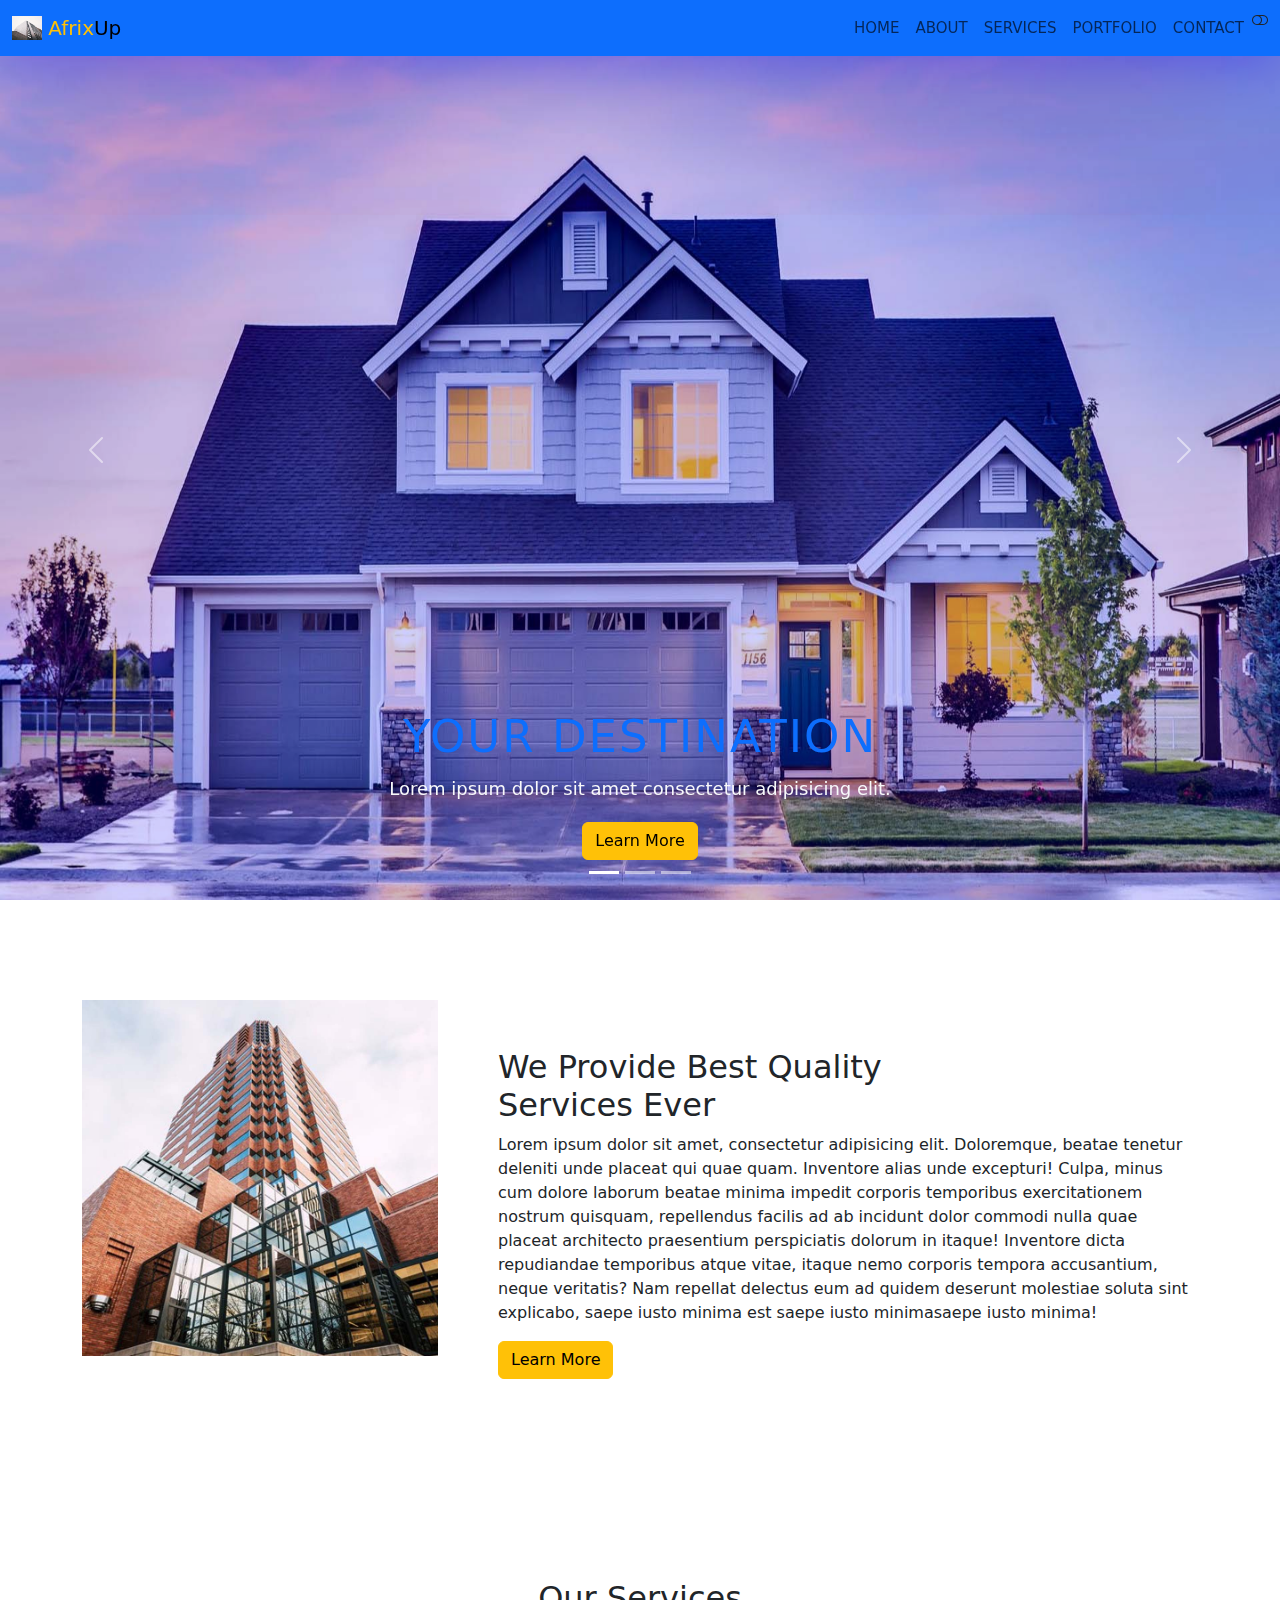
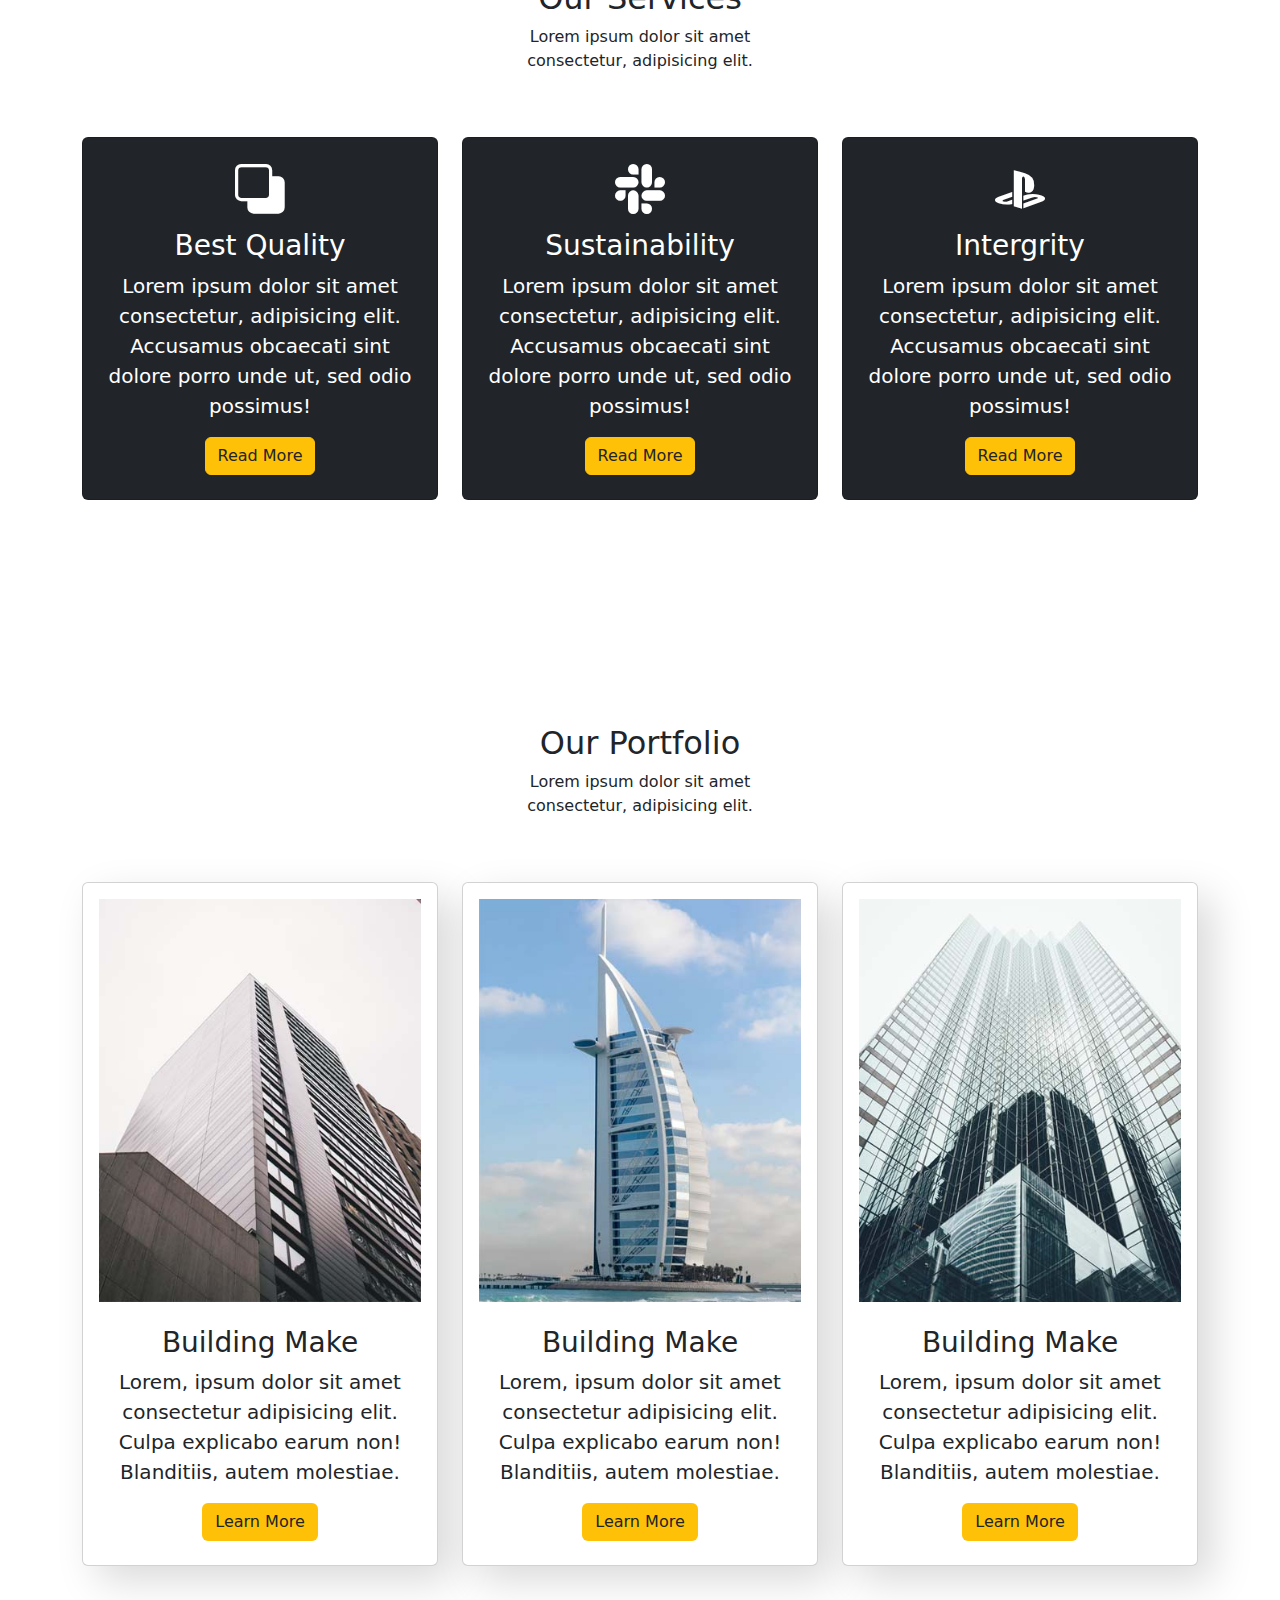
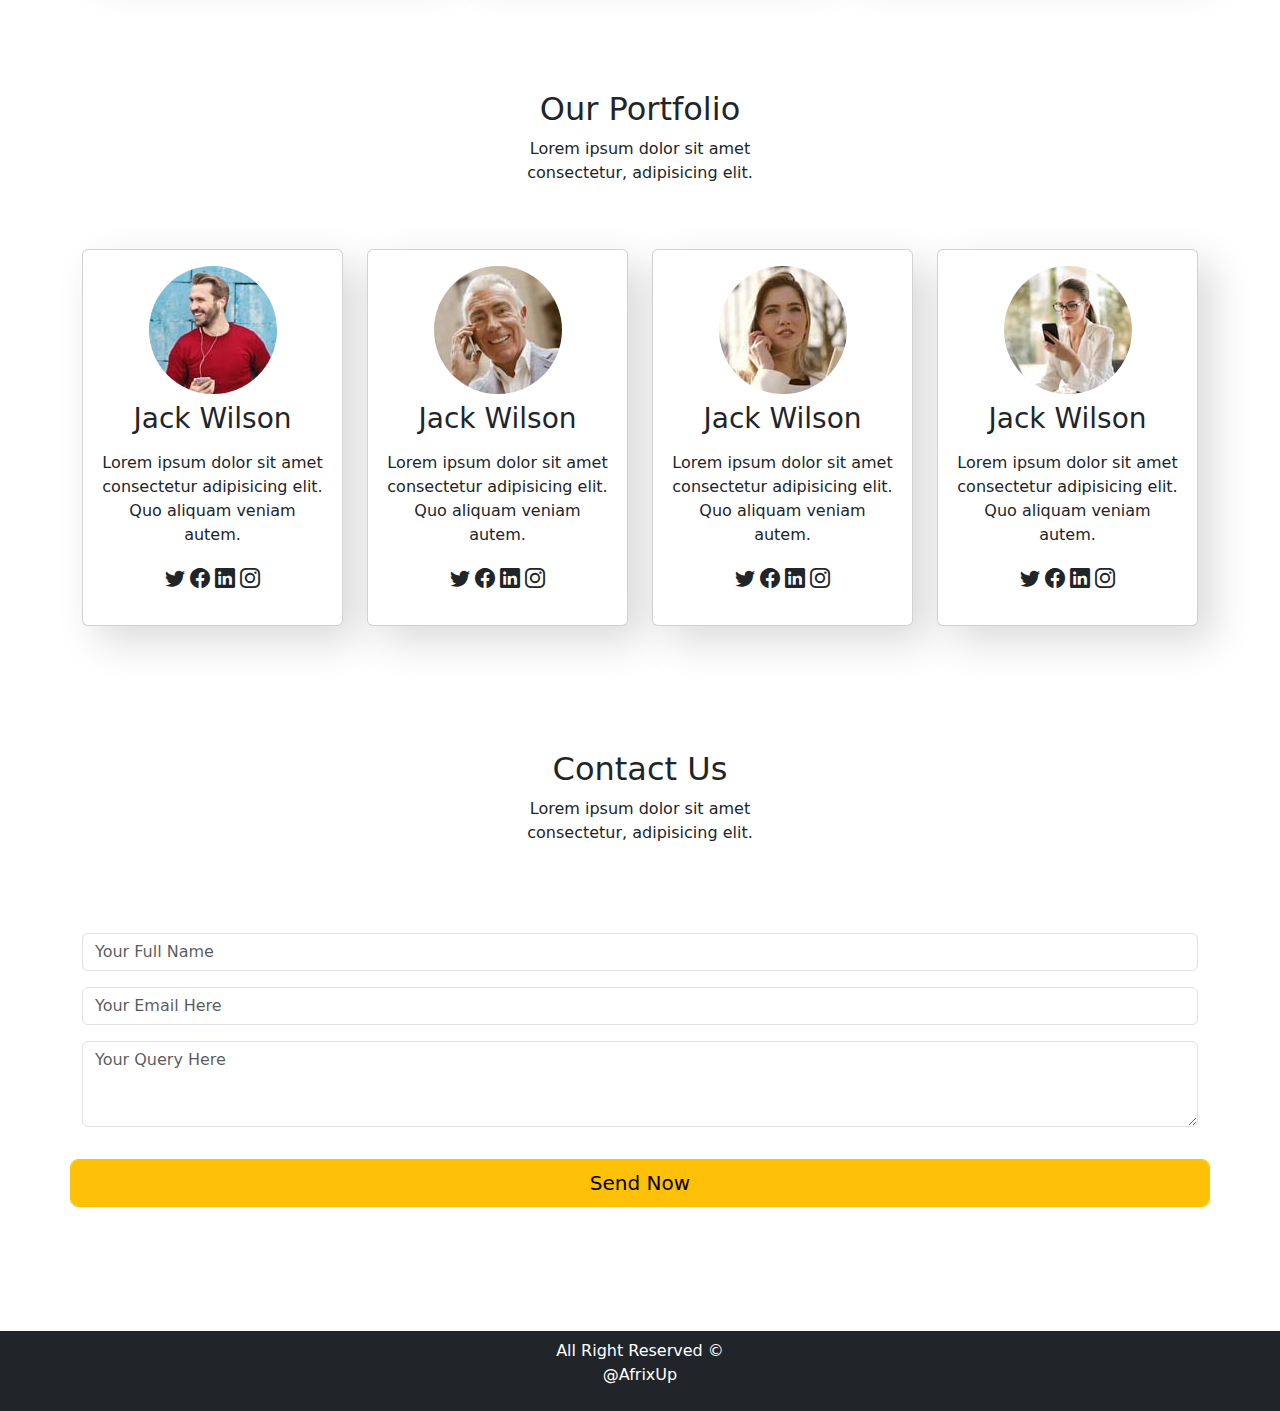
<file: index.html>
<!doctype html>
<html lang="en">

<head>
    <!-- Required meta tags -->
    <meta charset="utf-8">
    <meta name="viewport" content="width=device-width, initial-scale=1, shrink-to-fit=no">
    <link rel="shortcut icon" type="image/jpg" href="Asset/img/home-1.jpg">

    <!-- Bootstrap CSS Offline-->
    <link rel="stylesheet" href="Asset/css/style.css">
    <link rel="stylesheet" href="Asset/bootstrap-icons-1.10.5/font/bootstrap-icons.css">
    <link rel="stylesheet" href="Asset/bostrape/css/bootstrap.min.css">

    <title>Hello, world!</title>
</head>

<body id="theme">

    <nav id="navbar" class="navbar navbar-expand-lg nav-light bg-primary fixed-top">
        <div class="container-fluid">
            <a class="navbar-brand" href="#">
                <img src="Asset/img/project-1.jpg" alt="Logo" width="30" height="24"
                    class="d-inline-block align-text-top">
                <span class="text-warning">Afrix</span>Up
            </a>
            <button class="navbar-toggler" type="button" data-bs-toggle="collapse"
                data-bs-target="#navbarSupportedContent" aria-controls="navbarSupportedContent" aria-expanded="false"
                aria-label="Toggle navigation">
                <span class="navbar-toggler-icon"></span>
            </button>
            <div class="collapse navbar-collapse" id="navbarSupportedContent">
                <ul class="navbar-nav ms-auto mb-2 mb-lg-0">
                    <li class="nav-item">
                        <a class="nav-link" href="#home">Home</a>
                    </li>
                    <li class="nav-item">
                        <a class="nav-link" href="#about">About</a>
                    </li>
                    <li class="nav-item">
                        <a class="nav-link" href="#services">Services</a>
                    </li>
                    <li class="nav-item">
                        <a class="nav-link" href="#portfolio">Portfolio</a>
                    </li>
                    <li class="nav-item">
                        <a class="nav-link" href="#contact">Contact</a>
                    </li>
                    <li class="nav-item">
                        <i class="bi bi-toggle-on theme-light" id="light" style="display: none;"></i>
                        <i class="bi bi-toggle-off theme-dark" id="dark"></i>
                    </li>

                </ul>

            </div>
        </div>
    </nav>

    <div id="carouselExampleCaptions" class="carousel slide" data-bs-ride="carousel">
        <div class="carousel-indicators">
            <button type="button" data-bs-target="#carouselExampleCaptions" data-bs-slide-to="0" class="active"
                aria-current="true" aria-label="Slide 1"></button>
            <button type="button" data-bs-target="#carouselExampleCaptions" data-bs-slide-to="1"
                aria-label="Slide 2"></button>
            <button type="button" data-bs-target="#carouselExampleCaptions" data-bs-slide-to="2"
                aria-label="Slide 3"></button>
        </div>
        <div class="carousel-inner">
            <div class="carousel-item active">
                <img src="Asset/img/home-1.jpg" class="d-block w-100" alt="...">
                <div class="carousel-caption">
                    <h5 class="text-primary">Your Destination</h5>
                    <p class="text-light">Lorem ipsum dolor sit amet consectetur adipisicing elit.</p>
                    <p><a href="#" class="btn btn-warning mt-3">Learn More</a></p>
                </div>
            </div>
            <div class="carousel-item">
                <img src="Asset/img/home-2.jpg" class="d-block w-100" alt="...">
                <div class="carousel-caption">
                    <h5 class="text-secondary">Always Dedicated</h5>
                    <p class="text-primary">Lorem ipsum dolor sit amet consectetur adipisicing elit.</p>
                    <p><a href="#" class="btn btn-warning mt-3">Learn More</a></p>
                </div>
            </div>
            <div class="carousel-item">
                <img src="Asset/img/home-3.jpg" class="d-block w-100" alt="...">
                <div class="carousel-caption">
                    <h5 class="text-light">Trully Ours</h5>
                    <p class="text-secondary">Lorem ipsum dolor sit amet consectetur adipisicing elit.</p>
                    <p><a href="#" class="btn btn-warning mt-3">Learn More</a></p>
                </div>
            </div>
        </div>
        <button class="carousel-control-prev" type="button" data-bs-target="#carouselExampleCaptions"
            data-bs-slide="prev">
            <span class="carousel-control-prev-icon" aria-hidden="true"></span>
            <span class="visually-hidden">Previous</span>
        </button>
        <button class="carousel-control-next" type="button" data-bs-target="#carouselExampleCaptions"
            data-bs-slide="next">
            <span class="carousel-control-next-icon" aria-hidden="true"></span>
            <span class="visually-hidden">Next</span>
        </button>
    </div>

    <!-- About Section -->

    <section id="about" class="about section-padding">
        <div class="container">
            <div class="row">
                <div class="col-lg-4 col-md-12 col-12">
                    <div class="about-img">
                        <img src="Asset/img/about.jpg" alt="" class="img-fluid">
                    </div>
                </div>
                <div class="col-lg-8 col-md-12 col-12 ps-lg-5 mt-md-5">
                    <div class="about-text">
                        <h2 class="txt-color">We Provide Best Quality <br>Services Ever</h2>
                        <p class="txt-color">
                            Lorem ipsum dolor sit amet, consectetur adipisicing elit. Doloremque, beatae tenetur
                            deleniti unde placeat qui quae quam. Inventore alias unde excepturi! Culpa, minus cum dolore
                            laborum beatae minima impedit corporis temporibus exercitationem nostrum quisquam,
                            repellendus facilis ad ab incidunt dolor commodi nulla quae placeat architecto praesentium
                            perspiciatis dolorum in itaque! Inventore dicta repudiandae temporibus atque vitae, itaque
                            nemo corporis tempora accusantium, neque veritatis? Nam repellat delectus eum ad quidem
                            deserunt molestiae soluta sint explicabo, saepe iusto minima est saepe iusto minimasaepe
                            iusto minima!
                        </p>
                        <a href="#" class="btn btn-warning"> Learn More</a>
                    </div>
                </div>
            </div>
        </div>
    </section>

    <!-- services section -->

    <section id="services" class="services section-padding">
        <div class="container">
            <div class="row">
                <div class="col-md-12">
                    <div class="section-header text-center pb-5">
                        <h2 class="txt-color">Our Services</h2>
                        <p class="txt-color">
                            Lorem ipsum dolor sit amet <br> consectetur, adipisicing elit.
                        </p>

                    </div>
                </div>
            </div>

            <div class="row">
                <div class="col-12 col-md-12 col-lg-4 mb-4">
                    <div class="card text-white text-center bg-dark pb-2">
                        <div class="card-body">
                            <i class="bi bi-subtract"></i>
                            <h3 class="card-title">Best Quality</h3>
                            <p class="lead">
                                Lorem ipsum dolor sit amet consectetur, adipisicing elit. Accusamus obcaecati sint
                                dolore porro unde ut, sed odio possimus!
                            </p>
                            <button class="btn btn-warning text-dark">Read More</button>
                        </div>
                    </div>
                </div>

                <div class="col-12 col-md-12 col-lg-4 mb-4">
                    <div class="card text-white text-center bg-dark pb-2">
                        <div class="card-body">
                            <i class="bi bi-slack"></i>
                            <h3 class="card-title">Sustainability</h3>
                            <p class="lead">
                                Lorem ipsum dolor sit amet consectetur, adipisicing elit. Accusamus obcaecati sint
                                dolore porro unde ut, sed odio possimus!
                            </p>
                            <button class="btn btn-warning text-dark">Read More</button>
                        </div>
                    </div>
                </div>

                <div class="col-12 col-md-12 col-lg-4 mb-4">
                    <div class="card text-white text-center bg-dark pb-2">
                        <div class="card-body">
                            <i class="bi bi-playstation"></i>
                            <h3 class="card-title">Intergrity</h3>
                            <p class="lead">
                                Lorem ipsum dolor sit amet consectetur, adipisicing elit. Accusamus obcaecati sint
                                dolore porro unde ut, sed odio possimus!
                            </p>
                            <button class="btn btn-warning text-dark">Read More</button>
                        </div>
                    </div>
                </div>

            </div>
        </div>
    </section>

    <!-- Portfolio -->

    <section id="portfolio" class="portfolio section-padding">
        <div class="container">
            <div class="row">
                <div class="col-md-12">
                    <div class="section-header text-center pb-5">
                        <h2 class="txt-color">Our Portfolio</h2>
                        <p class="txt-color">
                            Lorem ipsum dolor sit amet <br> consectetur, adipisicing elit.
                        </p>

                    </div>
                </div>
            </div>

            <div class="row">
                <div class="col-12 col-md-12 col-lg-4 mb-4">
                    <div class="card text-light text-center bg-white pb-2">
                        <div class="card-body text-dark">
                            <div class="img-area mb-4">
                                <img src="Asset/img/project-1.jpg" alt="" class="img-fluid">
                            </div>
                            <h3 class="card-title">Building Make</h3>
                            <p class="lead">
                                Lorem, ipsum dolor sit amet consectetur adipisicing elit. Culpa explicabo earum non!
                                Blanditiis, autem molestiae.
                            </p>
                            <button class="btn bg-warning text-dark">Learn More</button>
                        </div>
                    </div>
                </div>

                <div class="col-12 col-md-12 col-lg-4 mb-4">
                    <div class="card text-light text-center bg-white pb-2">
                        <div class="card-body text-dark">
                            <div class="img-area mb-4">
                                <img src="Asset/img/project-2.jpg" alt="" class="img-fluid">
                            </div>
                            <h3 class="card-title">Building Make</h3>
                            <p class="lead">
                                Lorem, ipsum dolor sit amet consectetur adipisicing elit. Culpa explicabo earum non!
                                Blanditiis, autem molestiae.
                            </p>
                            <button class="btn bg-warning text-dark">Learn More</button>
                        </div>
                    </div>
                </div>

                <div class="col-12 col-md-12 col-lg-4 mb-4">
                    <div class="card text-light text-center bg-white pb-2">
                        <div class="card-body text-dark">
                            <div class="img-area mb-4">
                                <img src="Asset/img/project-3.jpg" alt="" class="img-fluid">
                            </div>
                            <h3 class="card-title">Building Make</h3>
                            <p class="lead">
                                Lorem, ipsum dolor sit amet consectetur adipisicing elit. Culpa explicabo earum non!
                                Blanditiis, autem molestiae.
                            </p>
                            <button class="btn bg-warning text-dark">Learn More</button>
                        </div>
                    </div>
                </div>
            </div>

        </div>
    </section>

    <!-- Team Section  -->

    <section class="team section-pading" id="team">
        <div class="container">
            <div class="row">
                <div class="col-md-12">
                    <div class="section-header text-center pb-5">
                        <h2 class="txt-color">Our Portfolio</h2>
                        <p class="txt-color">
                            Lorem ipsum dolor sit amet <br> consectetur, adipisicing elit.
                        </p>

                    </div>
                </div>
            </div>

            <div class="row">
                <div class="col-12 col-md-6 col-lg-3 mb-4">
                    <div class="card text-center">
                        <div class="card-body">
                            <img src="Asset/img/team-1.jpg" alt="" class="img-fluid rounded-circle">
                            <h3 class="card-title py-2">Jack Wilson</h3>
                            <p class="card-text">
                                Lorem ipsum dolor sit amet consectetur adipisicing elit. Quo aliquam veniam autem.
                            </p>

                            <p class="socials">
                                <i class="bi bi-twitter te`x+Z*CXt-dark mx-l"></i>
                                <i class="bi bi-facebook text-dark mx-l"></i>
                                <i class="bi bi-linkedin text-dark mx-l"></i>
                                <i class="bi bi-instagram text-dark mx-l"></i>
                            </p>
                        </div>
                    </div>
                </div>
                <div class="col-12 col-md-6 col-lg-3 mb-4">
                    <div class="card text-center">
                        <div class="card-body">
                            <img src="Asset/img/team-2.jpg" alt="" class="img-fluid rounded-circle">
                            <h3 class="card-title py-2">Jack Wilson</h3>
                            <p class="card-text">
                                Lorem ipsum dolor sit amet consectetur adipisicing elit. Quo aliquam veniam autem.
                            </p>

                            <p class="socials">
                                <i class="bi bi-twitter text-dark mx-l"></i>
                                <i class="bi bi-facebook text-dark mx-l"></i>
                                <i class="bi bi-linkedin text-dark mx-l"></i>
                                <i class="bi bi-instagram text-dark mx-l"></i>
                            </p>
                        </div>
                    </div>
                </div>
                <div class="col-12 col-md-6 col-lg-3 mb-4">
                    <div class="card text-center">
                        <div class="card-body">
                            <img src="Asset/img/team-3.jpg" alt="" class="img-fluid rounded-circle">
                            <h3 class="card-title py-2">Jack Wilson</h3>
                            <p class="card-text">
                                Lorem ipsum dolor sit amet consectetur adipisicing elit. Quo aliquam veniam autem.
                            </p>

                            <p class="socials">
                                <i class="bi bi-twitter text-dark mx-l"></i>
                                <i class="bi bi-facebook text-dark mx-l"></i>
                                <i class="bi bi-linkedin text-dark mx-l"></i>
                                <i class="bi bi-instagram text-dark mx-l"></i>
                            </p>
                        </div>
                    </div>
                </div>
                <div class="col-12 col-md-6 col-lg-3 mb-4">
                    <div class="card text-center">
                        <div class="card-body">
                            <img src="Asset/img/team-4.jpg" alt="" class="img-fluid rounded-circle">
                            <h3 class="card-title py-2">Jack Wilson</h3>
                            <p class="card-text">
                                Lorem ipsum dolor sit amet consectetur adipisicing elit. Quo aliquam veniam autem.
                            </p>

                            <p class="socials">
                                <i class="bi bi-twitter text-dark mx-l"></i>
                                <i class="bi bi-facebook text-dark mx-l"></i>
                                <i class="bi bi-linkedin text-dark mx-l"></i>
                                <i class="bi bi-instagram text-dark mx-l"></i>
                            </p>
                        </div>
                    </div>
                </div>
            </div>
        </div>
    </section>

    <!-- contact section -->
    <section id="contact" class="contact section-padding">
        <div class="container">
            <div class="row">
                <div class="col-md-12">
                    <div class="section-header text-center pb-5">
                        <h2 class="txt-color">Contact Us</h2>
                        <p class="txt-color">
                            Lorem ipsum dolor sit amet <br> consectetur, adipisicing elit.
                        </p>

                    </div>
                </div>
            </div>

            <div class="row m-0">
                <div class="col-md-12 p-0 pt-4 pb-4">
                    <form action="" class=" p-4.ms-auto">
                        <div class="row">
                            <div class="col-md-12">
                                <div class="mb-3">
                                    <input type="text" name="" class="form-control" required
                                        placeholder="Your Full Name">
                                </div>
                            </div>
                            <div class="col-md-12">
                                <div class="mb-3">
                                    <input type="email" name="" class="form-control" required
                                        placeholder="Your Email Here">
                                </div>
                            </div>
                            <div class="col-md-12">
                                <div class="mb-3">
                                    <textarea rows="3" required class="form-control"
                                        placeholder="Your Query Here"></textarea>
                                </div>
                            </div>

                            <button class="btn col-2 btn-warning btn-lg btn-block mt-3 form-control">Send Now</button>
                        </div>
                    </form>
                </div>
            </div>
        </div>
    </section>

    


    <!-- footer section -->

    <footer class="bg-dark p-2 text-center">
        <div class="container">
            <p class="text-white">
                All Right Reserved &COPY; <br>@AfrixUp
            </p>
        </div>
    </footer>


    <script>
        var themeLight = document.getElementById("light");
        var themeDark = document.getElementById("dark");

        // th body theme of all pages variable declatation and assignsion
        var navbarClass = document.getElementById("navbar");

        themeLight.addEventListener("click", themeLightFunction);
        themeDark.addEventListener("click", themeDarkFunction);

        function themeLightFunction() {
            document.getElementById("theme").style.background = "white";
            document.getElementById("theme").style.black = "white";
            document.getElementById("light").style.display = "none";
            document.getElementById("dark").style.display = "";

            // working on background

            navbarClass.classList.remove("bg-secondary");
            navbarClass.classList.add("bg-primary");

            document.getElementsByClassName("nav-link").style.color = "black";
            document.getElementsByClassName("txt-color").style.color = "";

        }
        function themeDarkFunction() {
            document.getElementById("theme").style.background = "black";    //backgroundImage = "linear-gradient(-75deg, rgba(55, 55, 55, 5), rgba(0, 0, 0, 0.45), rgba(55, 55, 55, 5))";
            document.getElementById("theme").style.color = "white";    //backgroundImage = "linear-gradient(-75deg, rgba(55, 55, 55, 5), rgba(0, 0, 0, 0.45), rgba(55, 55, 55, 5))";
            document.getElementById("dark").style.display = "none";
            document.getElementById("light").style.display = "";

            // working on background
            navbarClass.classList.remove("bg-primary");
            navbarClass.classList.add("bg-secondary");
          

            document.getElementsByClassName("nav-link").style.color = "white";
            document.getElementsByClassName("txt-color").style.color = "white";

        }
    </script>
    <!-- Optional JavaScript -->
    <script src="Asset/bostrape/js/bootstrap.min.js"></script>
    <script src="https://cdn.jsdelivr.net/npm/bootstrap@5.3.0/dist/js/bootstrap.bundle.min.js"></script>
</body>

</html>
</file>
<file: Asset/css/style.css>
/* http://meyerweb.com/eric/tools/css/reset/ 
   v2.0 | 20110126
   License: none (public domain)
*/

html, body, div, span, applet, object, iframe,
h1, h2, h3, h4, h5, h6, p, blockquote, pre,
a, abbr, acronym, address, big, cite, code,
del, dfn, em, img, ins, kbd, q, s, samp,
small, strike, strong, sub, sup, tt, var,
b, u, i, center,
dl, dt, dd, ol, ul, li,
fieldset, form, label, legend,
table, caption, tbody, tfoot, thead, tr, th, td,
article, aside, canvas, details, embed, 
figure, figcaption, footer, header, hgroup, 
menu, nav, output, ruby, section, summary,
time, mark, audio, video {
	margin: 0;
	padding: 0;
	border: 0;
	font-size: 100%;
	font: inherit;
	vertical-align: baseline;
}
/* HTML5 display-role reset for older browsers */
article, aside, details, figcaption, figure, 
footer, header, hgroup, menu, nav, section {
	display: block;
}
body {
	line-height: 1;
}
ol, ul {
	list-style: none;
}
blockquote, q {
	quotes: none;
}
blockquote:before, blockquote:after,
q:before, q:after {
	content: '';
	content: none;
}
table {
	border-collapse: collapse;
	border-spacing: 0;
}
 *{
    font-family: montserrat;
    margin: 0;
    padding: 0;
    box-sizing: border-box;
 }

 body {
    background: f1fbff;
 }

 .navbar {
   box-shadow: 0 8px 50px 0 rgba(0, 4, 255, 0.295), 0 6px 200px 0 rgba(255, 0, 0, 0.377)
   
 }

 .section-padding{
    padding: 100px 0;
 }

 .carousel-item{
    height: 100vh;
    min-height: 300px;
 }

 .carousel-caption {
    bottom: 220px;
    z-index: 2;
 }

 .carousel-caption h5 {
    font-size: 45px;
    text-transform: uppercase;
    letter-spacing: 2px;
    margin-top: 25px;
 }

 .carousel-caption p{
    width: 60%;
    margin: auto;
    font-size: 18px;
    line-height: 1.9;
 }

 .carousel-inner::before{
    content: '';
    position: absolute;
    width: 100%;
    height: 100%;
    top: 0;
    left: 0;
    background: rgba(0, 0, 255, 0.185);
    z-index: 1;
 }

 .navbar-nav a{
    font-size: 15px;
    text-transform: uppercase;
    font-weight: 500;
 }
 
 .navbar-light .navbar-brand{
    color: #000;
    font-size: 25px;
    text-transform: uppercase;
    font-weight:700;
    letter-spacing: 2px;
 }

 .navbar-light .navbar-brand:focus,
 .navbar-light .navbar-brand:hover{
    color: #000;
 }

 .navbar-light .navbar-nav .navbar-light{
    color:#000;
 }

 .w-100{
    height: 100vh;
 }

.services .card-body i{
    font-size: 50px;
}
.team .card-body i{
    font-size: 20px;
}

.portfolio .card {
   box-shadow: 15px 15px 40px rgba(0, 0, 0, 0.15);
}

.team .card {
   box-shadow: 15px 15px 40px rgba(0, 0, 0, 0.15);
}


 /* ***Responsive Css *** */
 @media only screen and(max-width: 768) and (max-width: 991) {
    .carousel-caption{
        bottom: 370px;
    }
 
    .carousel-caption p{
        width: 100%;
    }

    .card{
      margin-bottom: 30px;
    }

    .img-area img{
      width: 100%;
    }
 }


 @media only screen and  (max-width: 767px) {
    .navbar-nav{
        text-align: center;
    }

    .carousel-caption{
        bottom: 125px;
    }

    .carousel-caption h5{
        font-size: 17px;
    }

    .carousel-caption a{
        padding: 10px 15px;
    }

    .carousel-caption p{
        width: 100%;
        line-height: 1.6;
        font-size: 12px;
    }

    .about-text{
      padding-top: 50px;
    }

    .card{
      margin-bottom: 30px;
    }

    body {
      background-color: darkblue;
    }

 }
</file>
